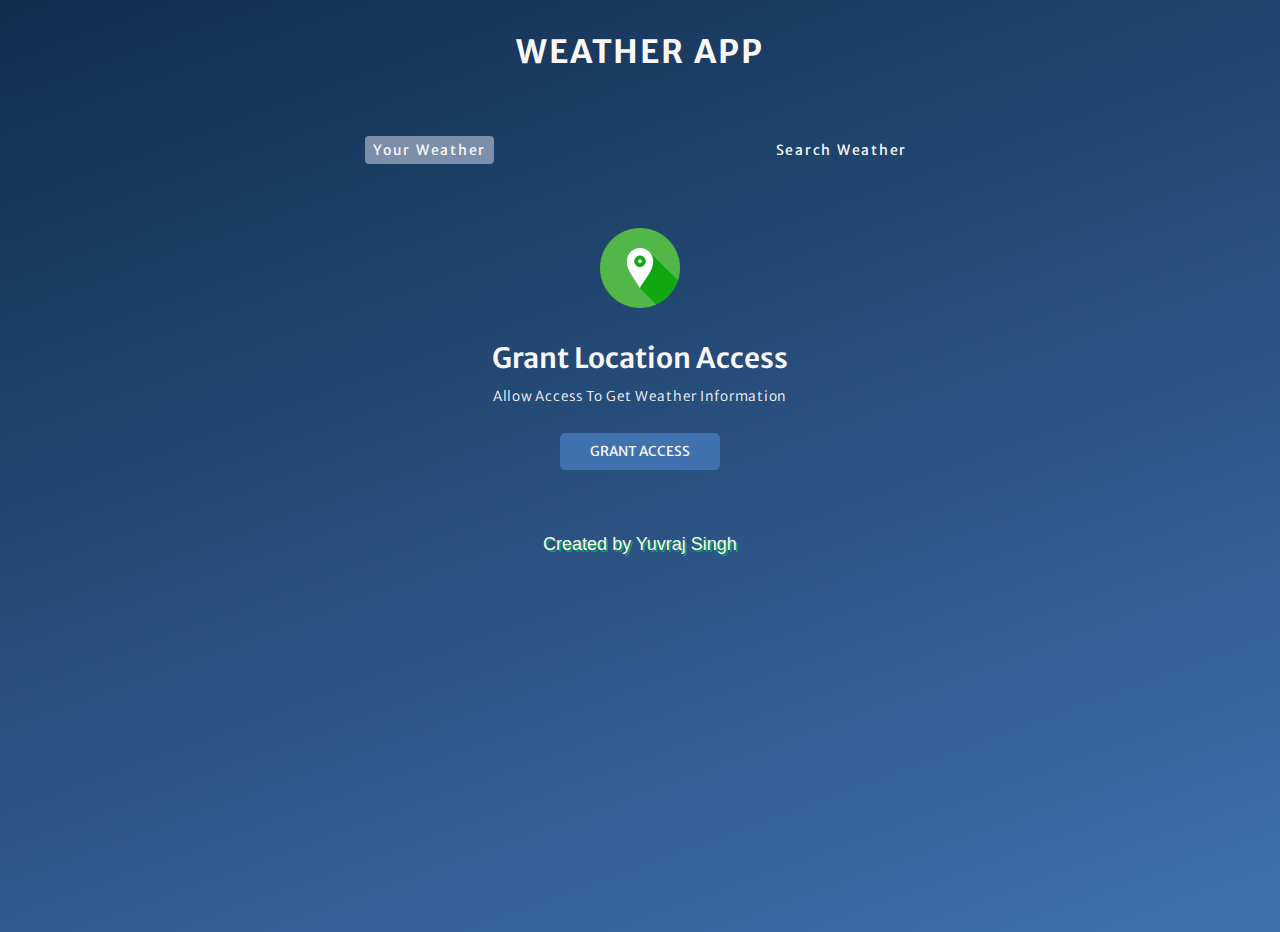
<file: index.html>
<!DOCTYPE html>
<html lang="en">

<head>
  <meta charset="UTF-8" />
  <meta http-equiv="X-UA-Compatible" content="IE=edge" />
  <meta name="viewport" content="width=device-width, initial-scale=1.0" />
  <link rel="preconnect" href="https://fonts.googleapis.com" />
  <link rel="preconnect" href="https://fonts.gstatic.com" crossorigin />
  <link href="https://fonts.googleapis.com/css2?family=Merriweather+Sans:wght@300;400;500;600;700&display=swap" rel="stylesheet" />
  <link rel="stylesheet" href="styles.css" />
  <title>Weather App</title>
</head>

<body>
  <h1>Weather App</h1>
  <div class="tab-container">
    <p class="tab" data-userWeather>Your Weather</p>
    <p class="tab" data-searchWeather>Search Weather</p>
  </div>
  <!-- Container -->
  <div class="weather-container">
    <!-- grant location access -->

    <div class="sub-container grant-location-container">
      <img src="./assets/asset 0.png" width="80" height="80" loading="lazy" />
      <p>Grant Location Access</p>
      <p data-messageText>Allow Access To Get Weather Information</p>
      <button class="btn" data-grantAccess>Grant Access</button>
    </div>

    <!-- search country form -->
    <form class="form-container" data-searchForm>
      <input placeholder="Search for city ..." data-searchInp />
      <button class="btn" type="submit">
        <img src="./assets/asset 1.png" width="20" height="20" loading="lazy" />
      </button>
    </form>

    <!-- loading screen container -->
    <div class="sub-container loading-container">
      <img src="./assets/asset 2.gif" width="150" height="150" />
      <p>Loading</p>
    </div>

    <!-- show weather info -->
    <div class="sub-container user-info-container">
      <div class="name">
        <p data-cityName></p>
        <img crossorigin="anonymous" data-countryIcon />
      </div>

      <p data-weatherDesc></p>
      <img data-weatherIcon />
      <p data-temp></p>

      <div class="parameter-container">
        <div class="parameter">
          <img src="./assets/asset 4.png" />
          <p class="parameter-title">windspeed</p>
          <p class="parameter-value" data-windspeed></p>
        </div>

        <div class="parameter">
          <img src="./assets/asset 5.png" />
          <p class="parameter-title">humidity</p>
          <p class="parameter-value" data-humidity></p>
        </div>

        <div class="parameter">
          <img src="./assets/asset 6.png" />
          <p class="parameter-title">clouds</p>
          <p class="parameter-value" data-cloudiness></p>
        </div>
      </div>
    </div>
    
    <!-- handle api fetch error -->
    <div class="sub-container api-error-container">
      <img src="./assets/asset 7.png" data-notFoundImg />
      <p data-apiErrorText></p>
      <button class="btn" data-apiErrorBtn>Retry</button>
    </div>
  </div>
  <p class="contribution">Created by Yuvraj Singh</p>
  <script src="index.js"></script>
</body>

</html>
</file>
<file: styles.css>
*,*::before,*::after {
    margin: 0;
    padding: 0;
    box-sizing: border-box;
    font-family: 'Merriweather Sans', sans-serif;
}

:root {
    --colorDark1: #112D4E;
    --colorDark2: #3F72AF;
    --colorLight1: #DBE2EF;
    --colorLight2: #F9F7F7;
}

body {
    max-width: 100vw;
    min-height: 100vh;
    color: var(--colorLight2);
    background-color: #112d4e;
    background-image: linear-gradient(160deg, #112d4e 0%, #3f72af 100%);
}

/* header and Tab styles */

h1 {
    text-align: center;
    margin-block: 2rem;
    text-transform: uppercase;
    word-spacing: 2px;
    letter-spacing: 1.75px;
}

.tab-container {
    width: 90%;
    margin: 0 auto;
    margin-top: 4rem;
    max-width: 550px;
    display: flex;
    justify-content: space-between;
}

.tab {
    cursor: pointer;
    font-size: 0.875rem;
    letter-spacing: 1.75px;
    padding: 5px 8px;
}

.tab.current-tab {
    background-color:rgba(219, 226, 239, 0.5);
    border-radius: 4px;
}

.weather-container {
    margin-block: 4rem;
}

@media (max-width: 768px) {
    h1 {
        font-size: 1.75rem;
    }

    .tab-container {
        margin-top: 2rem;
        width: 80%;
    }

    .tab {
        font-size: 0.75rem;
    }
}

/* button */
.btn {
    all: unset;
    font-size: 0.85rem;
    text-transform: uppercase;
    padding: 10px 30px;
    border-radius: 5px;
    cursor: pointer;
    background-color: var(--colorDark2);
}

.sub-container {
    width: 90%;
    margin: 0 auto;
    max-width: 1000px;
    display: flex;
    flex-direction: column;
    align-items: center;
}

/* user weather styles */
.grant-location-container {
    display: none;
}

.grant-location-container.active{
    display: flex;
}

.grant-location-container img {
    margin-bottom: 2rem;
}

.grant-location-container p:first-of-type {
    font-size: 1.75rem;
    font-weight: 600;
    text-align: center;
}

.grant-location-container p:last-of-type {
    font-size: 0.85rem;
    font-weight: 300;
    margin-top: 0.75rem;
    margin-bottom: 1.75rem;
    letter-spacing: 0.75px;
    text-align: center;
}

.loading-container {
    display: none;
}

.loading-container.active {
    display: flex;
}

.loading-container p {
    text-transform: uppercase;
}

.api-error-container {
    display: none;
}

.api-error-container.active {
    display: flex;
    gap: 1rem 0;
}

.api-error-container p {
    text-align: center;
}

.api-error-container img {
    width: 100%;
    max-width: 300px;
    aspect-ratio: 1 / 1;
    object-fit: cover;
}

.user-info-container {
    display: none;
}

.user-info-container p {
    font-size: 1.5rem;
    font-weight: 200;
}

.user-info-container img {
    width: 90px;
    height: 90px;
}

.name {
    display: flex;
    align-items: center;
    gap: 0 0.5rem;
    margin-bottom: 1rem;
}

.name p {
    font-size: 2rem;
}

.name img {
    width: 30px;
    height: 30px;
    object-fit: contain;
}

.user-info-container p[data-temp] {
    font-size: 2.75rem;
    font-weight: 700;
}

.user-info-container.active {
    display: flex;
}

.parameter-container {
    width: 90%;
    margin: 0 auto;
    margin-top: 2rem;
    display: flex;
    justify-content: center;
    flex-wrap: wrap;
    gap: 10px 20px;
}

.parameter {
    width: 30%;
    max-width: 200px;
    background-color:rgba(219, 226, 239, 0.5);
    border-radius: 5px;
    padding: 1rem;
    display: flex;
    flex-direction: column;
    justify-content: space-between;
    align-items: center;
    gap: 5px 0;
}

.parameter img {
    width: 50px;
    height: 50px;
    object-fit: cover;
}

.parameter-title {
    font-size: 1.15rem;
    font-weight: 600;
    text-transform: uppercase;
}

.parameter-value {
    font-size: 1rem;
    font-weight: 200;
}

@media (max-width: 768px) {
    .parameter-container {
        flex-direction: column;
        align-items: center;
    }

    .parameter {
        width: 100%;
    }
}

/* search weather styles */
.form-container{
    width: 90%;
    max-width: 550px;
    margin: 0 auto;
    margin-bottom: 3rem;
    display: none;
    align-items: center;
    justify-content: center;
    gap: 0 10px;
}

.form-container.active {
    display: flex;
}

.form-container input {
    all: unset;
    width: calc(100% - 80px);
    height: 40px;
    padding: 0 20px;
    background-color:rgba(219, 226, 239, 0.5);
    border-radius: 10px;
}

.form-container input:focus {
    outline: 3px solid rgba(255, 255, 255, 0.7);
}

.form-container input::placeholder {
    color: rgba(255, 255, 255, 0.7);
}

.form-container .btn {
    width: 40px;
    height: 40px;
    display: grid;
    place-items: center;
    padding: unset;
    border-radius: 100%;
}

.form-container .btn img {
    object-fit: contain;
}

.contribution{
    text-align: center;
    font-size: large;
    margin-bottom: 5px;
    font-family: 'Gill Sans', 'Gill Sans MT', Calibri, 'Trebuchet MS', sans-serif;
    text-shadow: 2px 2px #189c61;
}
</file>
